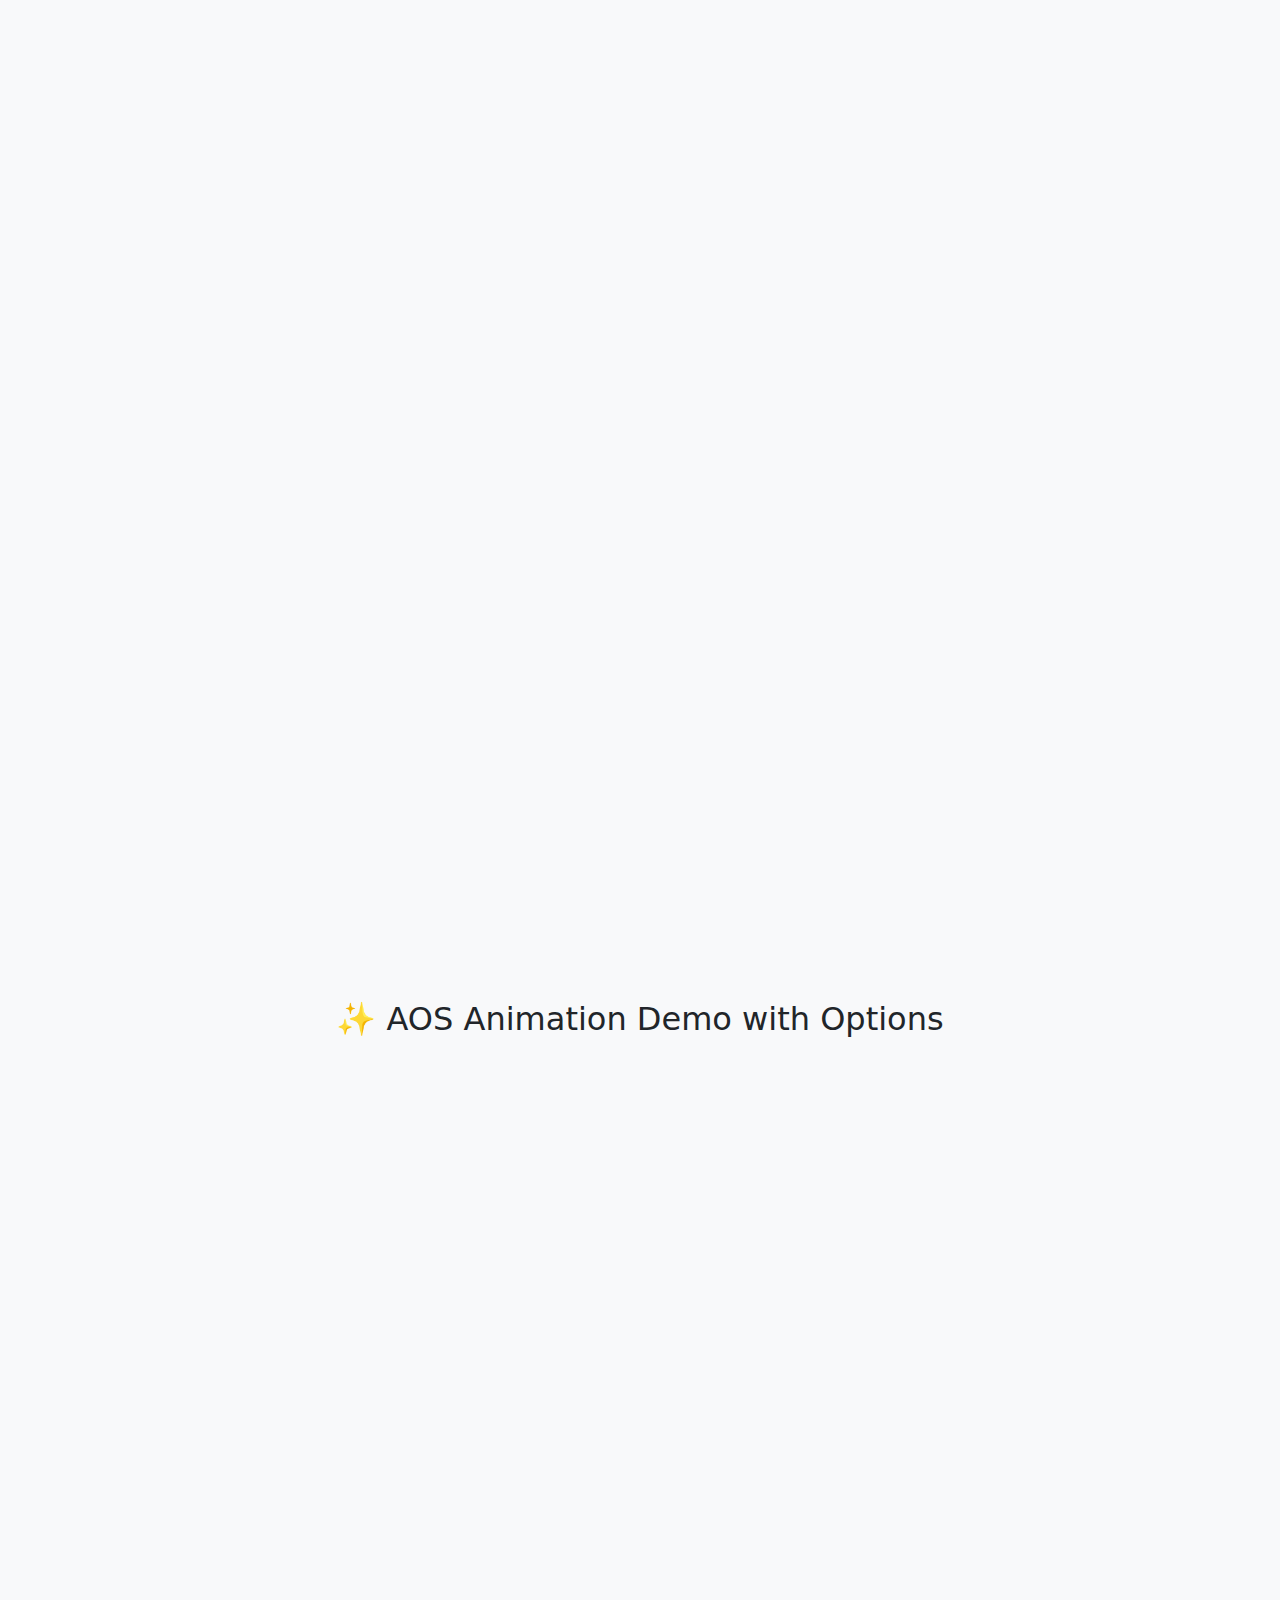
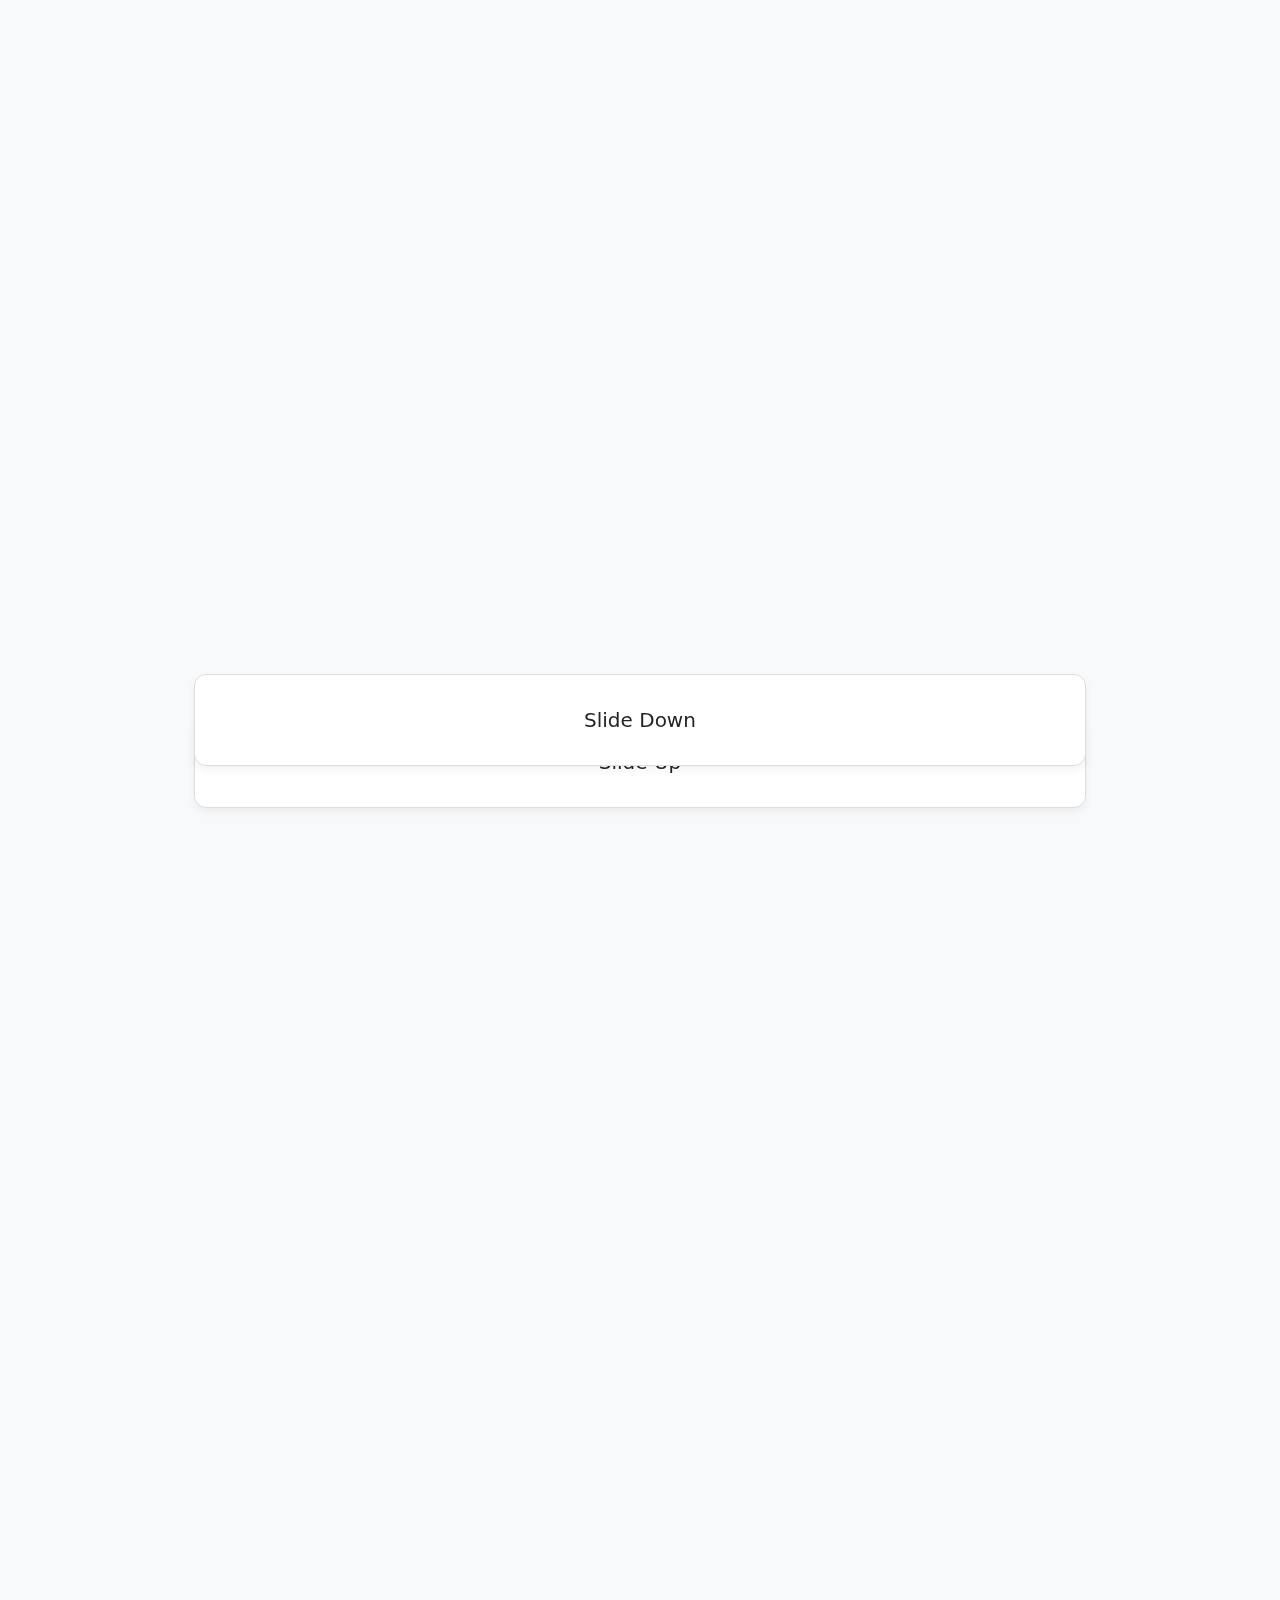
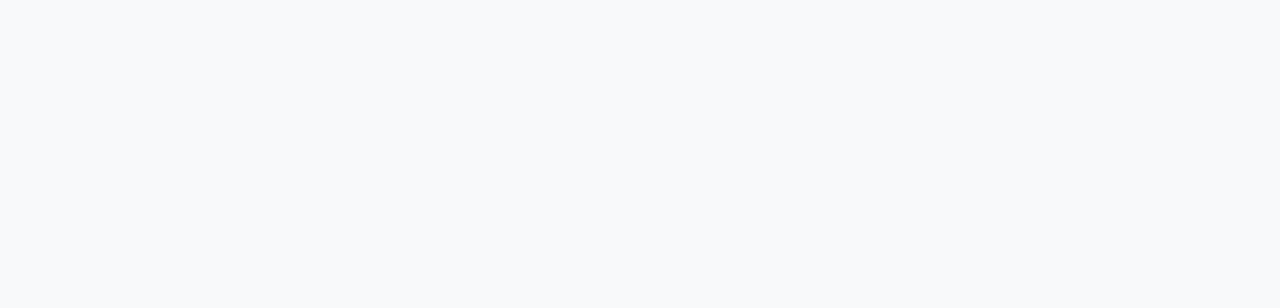
<file: aos.html>
<!DOCTYPE html>
<html lang="en">
<head>
  <meta charset="UTF-8">
  <title>AOS Animation Demo</title>
  <link href="https://cdn.jsdelivr.net/npm/bootstrap@5.3.0/dist/css/bootstrap.min.css" rel="stylesheet">
  <link href="https://cdn.jsdelivr.net/npm/aos@2.3.4/dist/aos.css" rel="stylesheet">
  <style>
    body {
      padding-top: 1000px;
      padding-bottom: 1000px;
      background: #f8f9fa;
    }
    .demo-box {
      background: #fff;
      border: 1px solid #ddd;
      border-radius: 12px;
      padding: 30px;
      margin: 50px auto;
      text-align: center;
      font-size: 20px;
      width: 80%;
      box-shadow: 0 4px 8px rgba(0,0,0,0.05);
    }
  </style>
</head>
<body>

  <div class="container">
    <h2 class="text-center mb-5">✨ AOS Animation Demo with Options</h2>

    <div class="demo-box" data-aos="fade-up" data-aos-delay="200" data-aos-duration="800" data-aos-easing="ease-in-out">
      Fade Up
    </div>

    <div class="demo-box" data-aos="fade-down" data-aos-delay="300" data-aos-duration="1000" data-aos-easing="ease-in-sine">
      Fade Down
    </div>

    <div class="demo-box" data-aos="fade-left" data-aos-delay="400" data-aos-duration="900" data-aos-easing="ease-out-cubic">
      Fade Left
    </div>

    <div class="demo-box" data-aos="fade-right" data-aos-delay="500" data-aos-duration="900" data-aos-easing="ease-in-out-cubic">
      Fade Right
    </div>

    <div class="demo-box" data-aos="zoom-in" data-aos-delay="200" data-aos-duration="800" data-aos-easing="ease-in-out" data-aos-once="true">
      Zoom In
    </div>

    <div class="demo-box" data-aos="zoom-out" data-aos-delay="300" data-aos-duration="1000" data-aos-easing="ease-in-out-back">
      Zoom Out
    </div>

    <div class="demo-box" data-aos="flip-left" data-aos-delay="400" data-aos-duration="1200" data-aos-easing="ease-in-sine" data-aos-once="false">
      Flip Left
    </div>

    <div class="demo-box" data-aos="flip-right" data-aos-delay="500" data-aos-duration="1000" data-aos-easing="ease-out-cubic">
      Flip Right
    </div>

    <div class="demo-box" data-aos="slide-up" data-aos-delay="200" data-aos-duration="900" data-aos-easing="ease-in-out">
      Slide Up
    </div>

    <div class="demo-box" data-aos="slide-down" data-aos-delay="300" data-aos-duration="900" data-aos-easing="ease-in-out">
      Slide Down
    </div>
  </div>

  <!-- AOS Scripts -->
  <script src="https://cdn.jsdelivr.net/npm/aos@2.3.4/dist/aos.js"></script>
  <script>
    AOS.init();
  </script>
</body>
</html>
</file>
